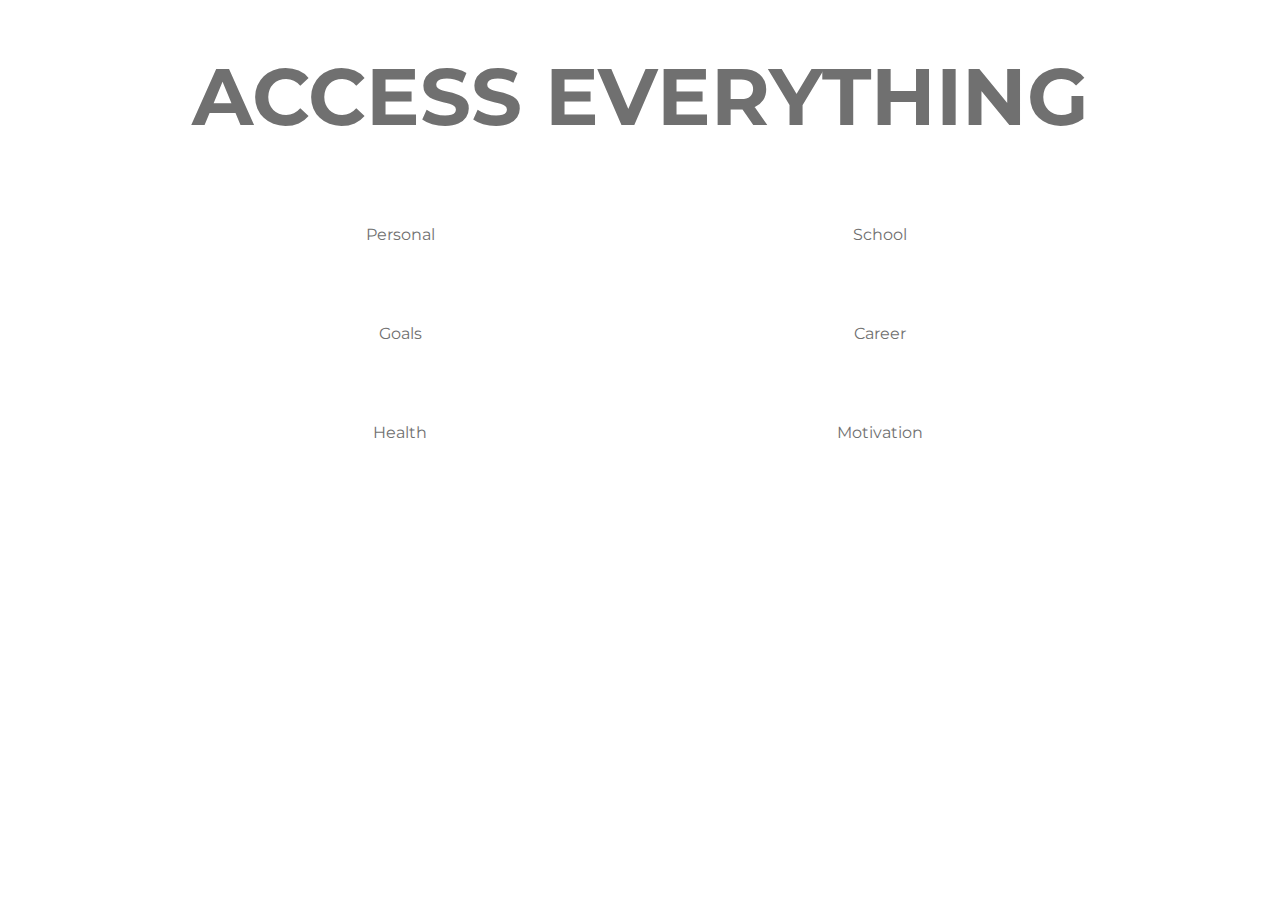
<file: index.html>
<!DOCTYPE html>
<html lang="en">
  <head>
    <meta charset="UTF-8" />
    <meta name="viewport" content="width=device-width, initial-scale=1.0" />
    <title>Access Everything</title>
    <link rel="stylesheet" href="styles.css" />
    <script src="script.js" defer></script>
  </head>
  <body>
    <div class="heroTitle">Access Everything</div>
    <div class="mainLinks">
      <a href="personal.html">Personal</a>
      <a href="school.html">School</a>
      <a href="goals.html">Goals</a>
      <a href="career.html">Career</a>
      <a href="health.html">Health</a>
      <a href="motivation.html">Motivation</a>
    </div>
  </body>
</html>
</file>
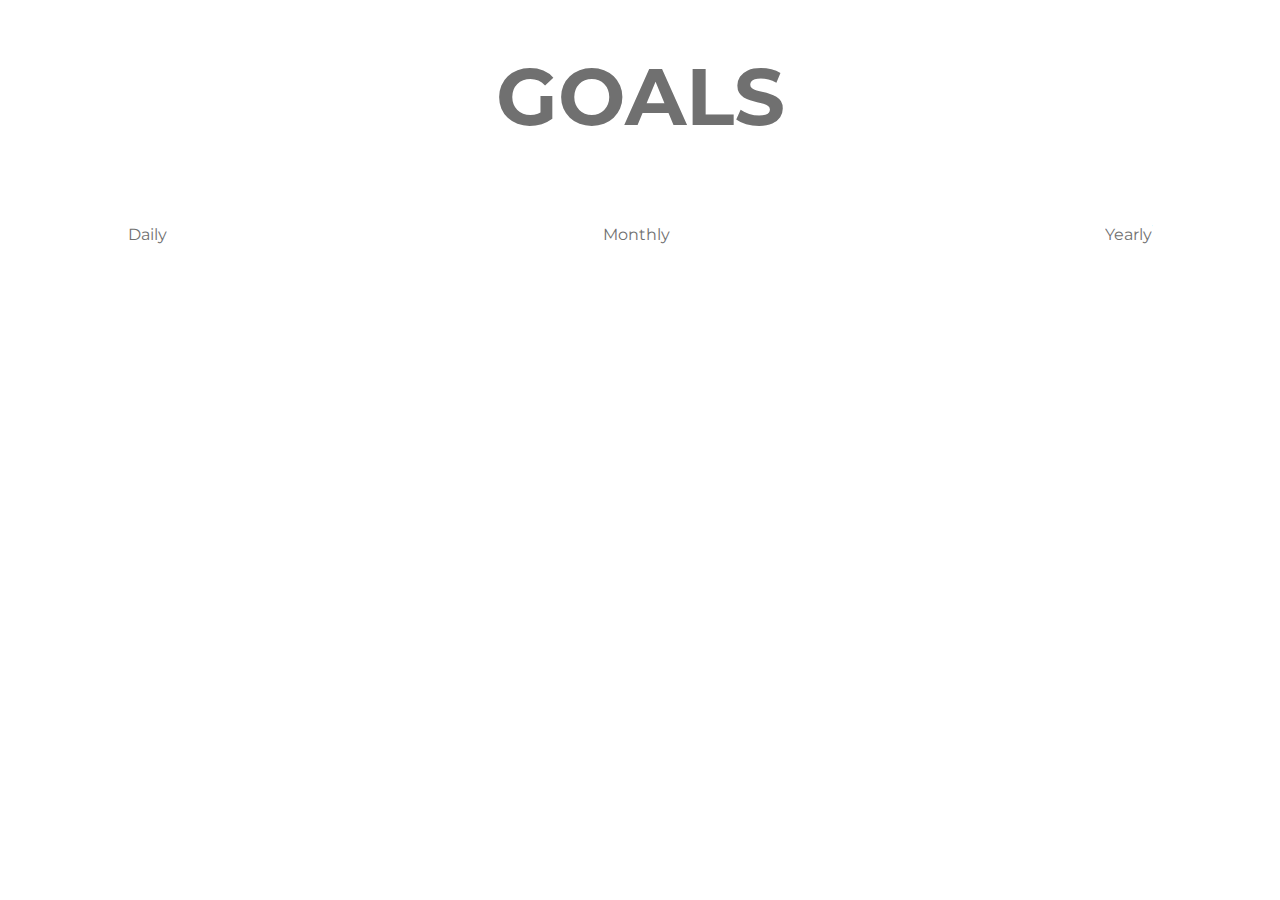
<file: goals.html>
<!DOCTYPE html>
<html lang="en">
  <head>
    <meta charset="UTF-8" />
    <meta name="viewport" content="width=device-width, initial-scale=1.0" />
    <title>Goals</title>
    <link rel="stylesheet" href="styles.css" />
    <link rel="stylesheet" href="goals.css" />
  </head>
  <body>
    <div class="heroTitle">Goals</div>
    <div class="goalTitles">
      <div class="dailyGoals">
        <h1 class="categoryTitle">Daily</h1>
      </div>
      <div class="monthlyGoals">
        <h1 class="categoryTitle">Monthly</h1>
      </div>
      <div class="yearlyGoals">
        <h1 class="categoryTitle">Yearly</h1>
      </div>
    </div>
  </body>
</html>
</file>
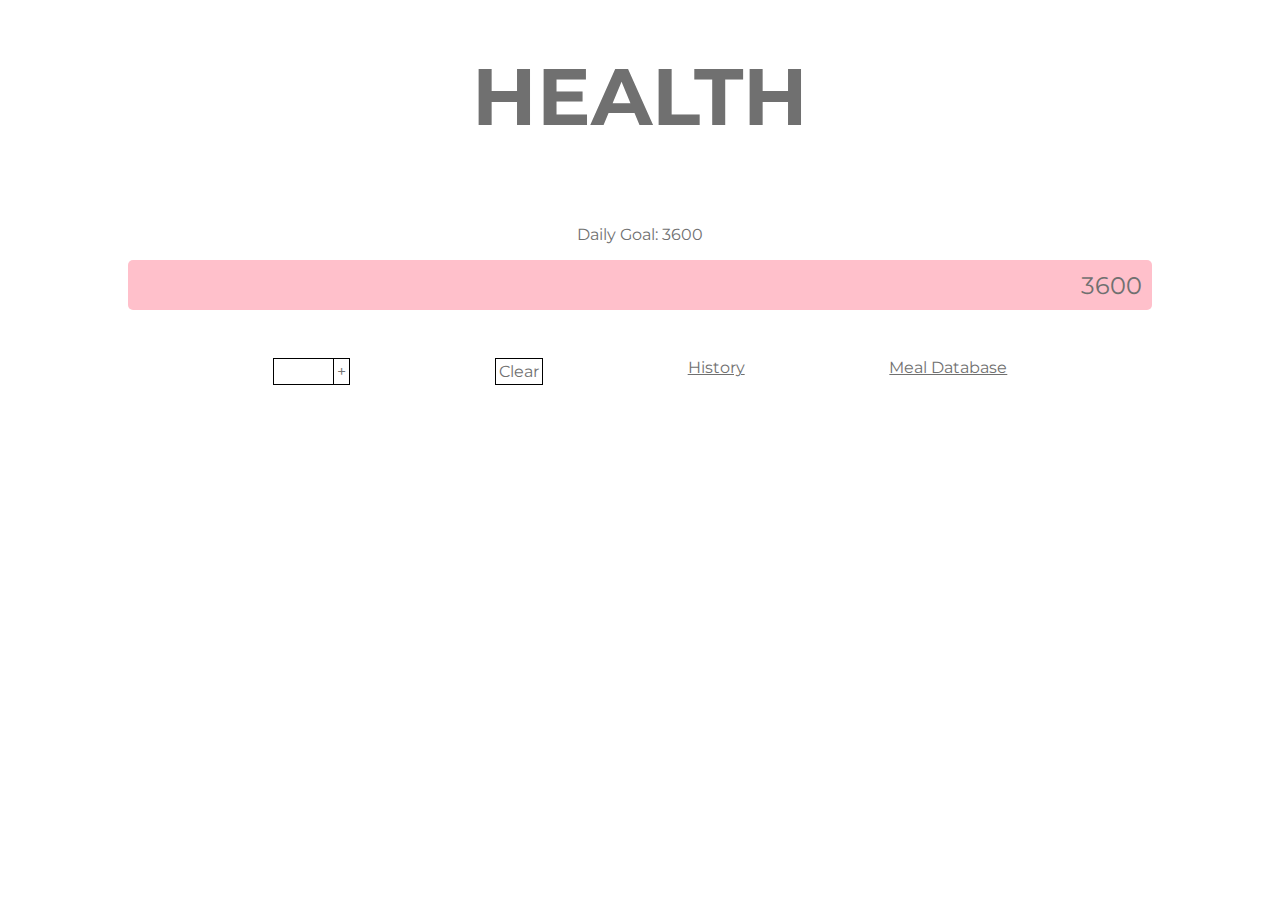
<file: health.html>
<!DOCTYPE html>
<html lang="en">
  <head>
    <meta charset="UTF-8" />
    <meta name="viewport" content="width=device-width, initial-scale=1.0" />
    <title>Health</title>
    <link rel="stylesheet" href="styles.css" />
    <link rel="stylesheet" href="health.css" />
    <script src="script.js" defer></script>
    <!-- <script src="https://cdnjs.cloudflare.com/ajax/libs/Chart.js/2.9.4/Chart.js"></script> -->
  </head>
  <body>
    <div class="heroTitle">Health</div>
    <div class="dailyGoal">Daily Goal: 3600</div>
    <div class="progress">
      <div class="progress_fill"></div>
      <span class="progress_text">3600</span>
    </div>
    <div class="healthFunctions">
      <div class="addCalories">
        <input type="text" class="calorieCount" />
        <button class="add">+</button>
      </div>
      <button class="clearButton">Clear</button>
      <a href="healthHistory.html">History</a>
      <a href="mealDatabase.html">Meal Database</a>
    </div>
    <!-- <canvas id="myChart" style="width: 100%; max-width: 700px"></canvas> -->
  </body>
</html>
</file>
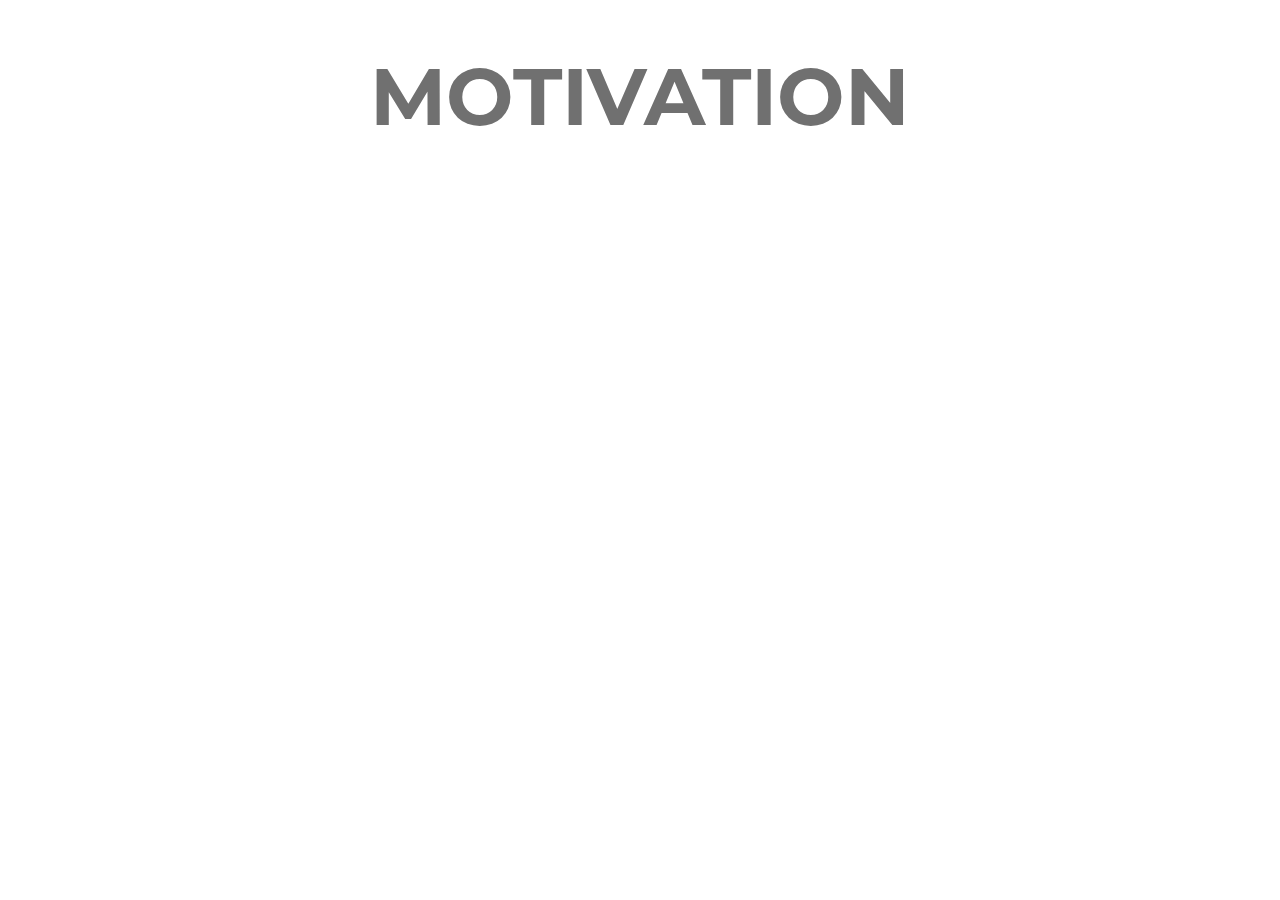
<file: motivation.html>
<!DOCTYPE html>
<html lang="en">
  <head>
    <meta charset="UTF-8" />
    <meta name="viewport" content="width=device-width, initial-scale=1.0" />
    <title>Motivation</title>
    <link rel="stylesheet" href="styles.css" />
  </head>
  <body>
    <div class="heroTitle">Motivation</div>
  </body>
</html>
</file>
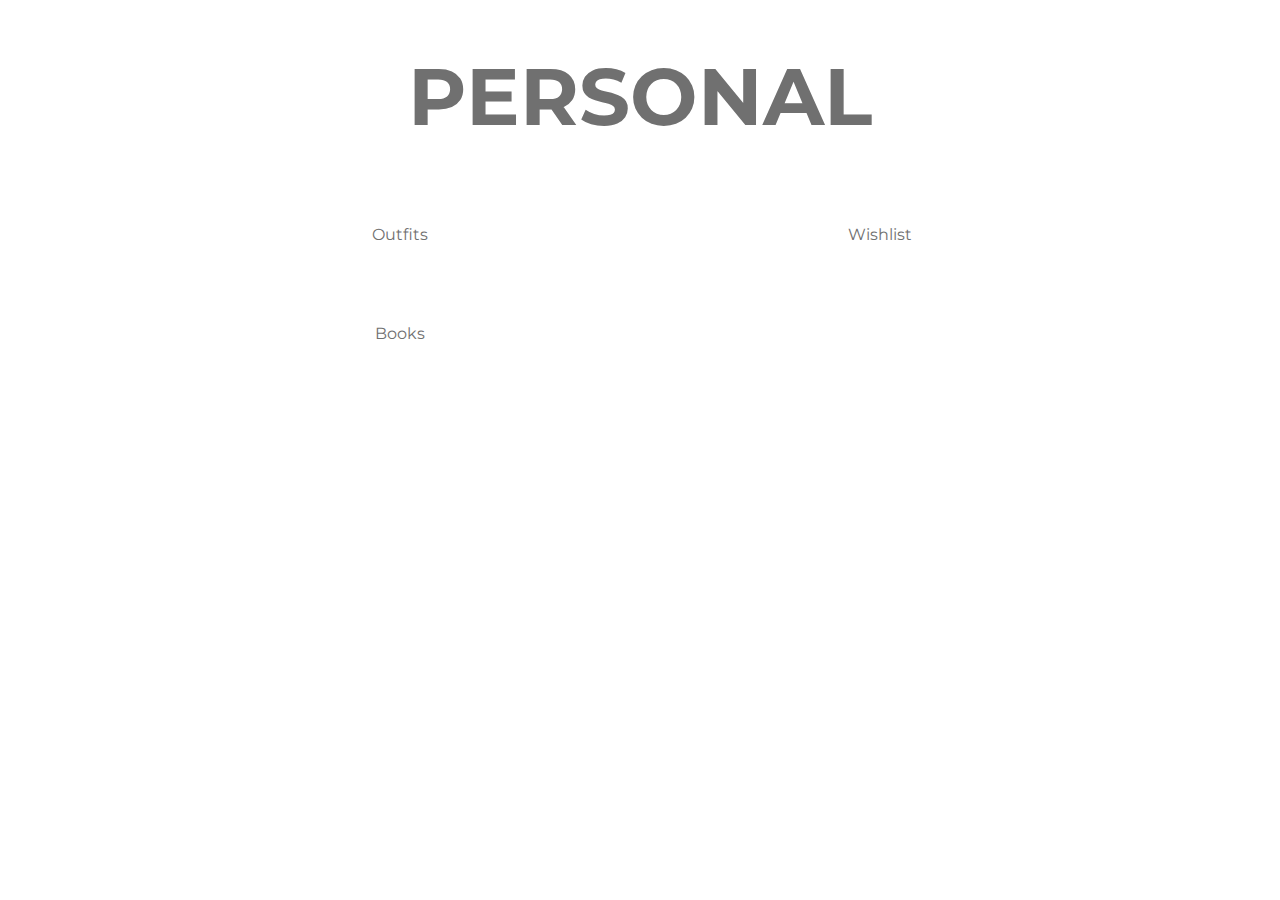
<file: personal.html>
<!DOCTYPE html>
<html lang="en">
  <head>
    <meta charset="UTF-8" />
    <meta name="viewport" content="width=device-width, initial-scale=1.0" />
    <title>Personal</title>
    <link rel="stylesheet" href="styles.css" />
  </head>
  <body>
    <div class="heroTitle">Personal</div>
    <div class="mainLinks">
      <div class="categoryTitle">Outfits</div>
      <div class="categoryTitle">Wishlist</div>
      <div class="categoryTitle">Books</div>
    </div>
  </body>
</html>
</file>
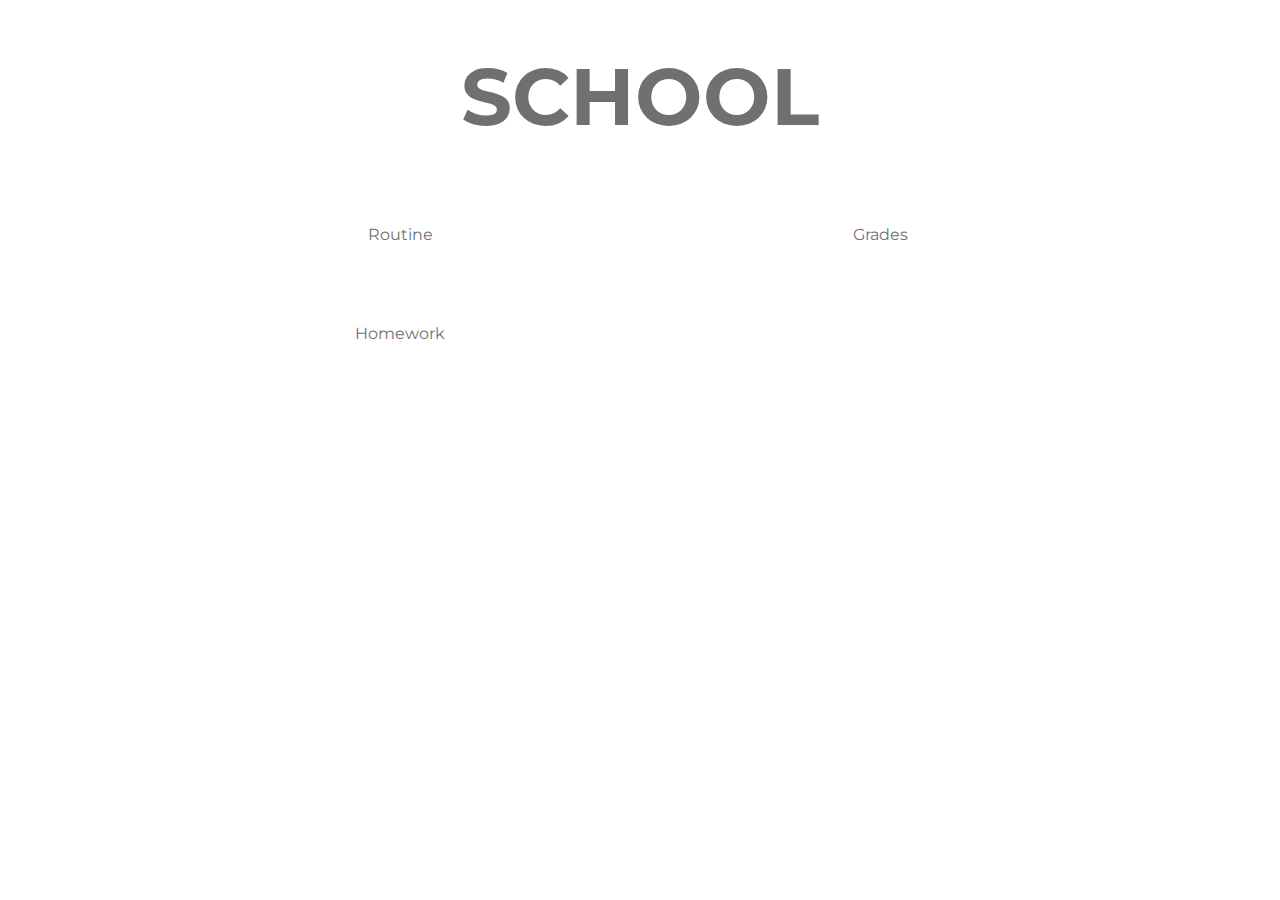
<file: school.html>
<!DOCTYPE html>
<html lang="en">
  <head>
    <meta charset="UTF-8" />
    <meta name="viewport" content="width=device-width, initial-scale=1.0" />
    <title>School</title>
    <link rel="stylesheet" href="styles.css" />
  </head>
  <body>
    <div class="heroTitle">School</div>
    <div class="mainLinks">
      <div class="categoryTitle">Routine</div>
      <div class="categoryTitle">Grades</div>
      <div class="categoryTitle">Homework</div>
    </div>
  </body>
</html>
</file>
<file: styles.css>
@import url("https://fonts.googleapis.com/css2?family=Lato:ital,wght@0,100;0,400;0,900;1,100;1,400;1,900&family=Montserrat:ital,wght@0,100;0,200;0,300;0,400;0,500;0,600;0,700;0,800;0,900;1,100;1,200;1,300;1,400;1,500;1,600;1,700;1,800;1,900&display=swap");

* {
  margin: 0;
  padding: 0;
  box-sizing: border-box;
  font-family: "Lato", sans-serif;
  font-family: "Montserrat", sans-serif;
  color: #707070;
}

:root {
  --clean: #dfdce3;
  --fresh: #4abdac;
  --verm: #fc4a1a;
  --sunshine: #f7b733;
}

.mainLinks {
  display: grid;
  grid-template-columns: 1fr 1fr;
  width: min(75%, 1200px);
  margin: 0 auto;
  margin-top: 5rem;
  text-align: center;
  gap: 5rem 0;
}

.mainLinks a {
  text-decoration: none;
}

.mainLinks a:hover {
  text-decoration: underline;
}

.heroTitle {
  font-size: 5rem;
  text-align: center;
  margin-top: 3rem;
  text-transform: uppercase;
  font-weight: bold;
}
</file>
<file: goals.css>
.goalTitles {
  display: flex;
  justify-content: space-between;
  width: min(80%, 1200px);
  margin: 0 auto;
  margin-top: 5rem;
  font-size: 0.5rem;
}

h1 {
  font-weight: normal;
}
</file>
<file: health.css>
.progress {
  position: relative;
  width: min(80%, 1200px);
  height: 50px;
  background-color: pink;
  margin: 0 auto;
  margin-top: 1rem;
  border-radius: 5px;
  overflow: hidden;
}

.progress_fill {
  width: 0%;
  height: 100%;
  background-color: rgb(242, 78, 105);
  transition: width 1500ms;
}

.progress_text {
  position: absolute;
  top: 50%;
  right: 10px;
  font-size: 1.5rem;
  transform: translateY(-50%);
}

.dailyGoal {
  text-align: center;
  margin-top: 5rem;
}

button.add,
button.clearButton {
  font-size: 1rem;
  background: none;
  border: 1px black solid;
  padding: 0.2em;
}

.addCalories {
  display: flex;
}

.calorieCount {
  width: 60px;
  border-radius: 0;
  border: 1px black solid;
  border-right: none;
}

.healthFunctions {
  display: flex;
  flex-wrap: wrap;
  width: min(80%, 1200px);
  margin: 0 auto;
  justify-content: space-evenly;
  margin-top: 3rem;
}
</file>
